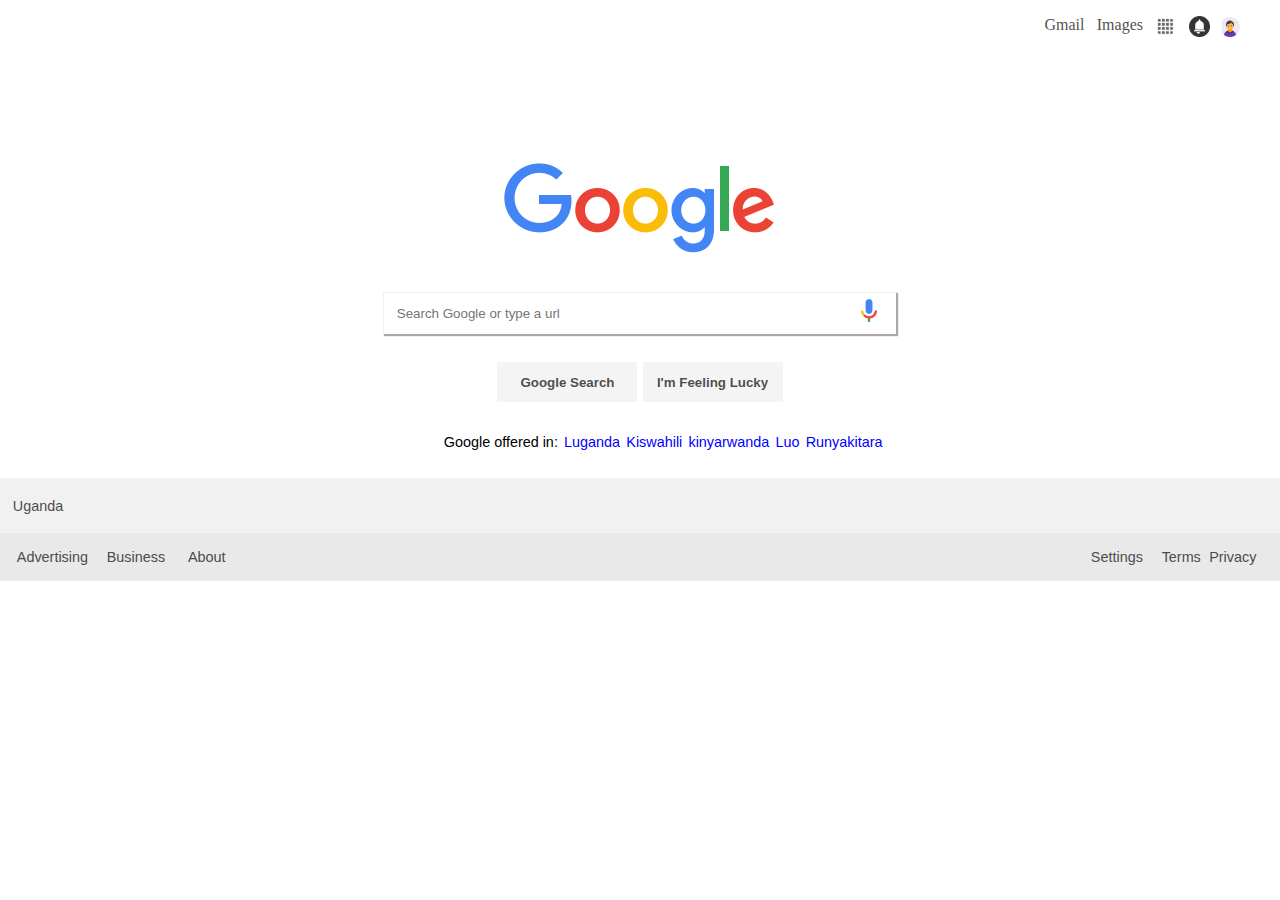
<file: UI/index.html>
<!DOCTYPE html>
<html>

<head>
    <title>Google</title>
    <link rel="shortcut icon" type="image/png" href="img/Google-favicon.png" />
    <link rel="stylesheet" href="css/style.css">
    <script src="js/index.js"></script>
</head>

<body>

    <div class="container">
        <div class="topbar">
            <div></div>
            <ul>
                <li><a href="#">Gmail</a></li>
                <li><a href="#">Images</a></li>
                <li><img id="app" src="img/icons8-grid-view-30 (1).png" width=21 /></li>
                <li><img id="notification" src="img/09_bell-512.png" width=21 /></li>
                <li class="dropdown">
                    <img class="dropbtn" onclick="myFunction()" d="user" src="img/icons8-male-user-96.png" width=24 />
                    <div class="dropdown-content" id="myDropdown">
                        <ul>
                            <li>
                                <ul>
                                    <li><img id="user2" src="img/icons8-male-user-96.png" width=100 />
                                    </li>
                                    <li>
                                        <div>
                                            <h4>User name</h4>
                                            <h4>User email</h4>
                                        </div>
                                    </li>
                                </ul>
                            </li>
                        </ul>
                        <ul>
                            <li>
                                <div id="do">
                                    <input type="submit" value="Add account">
                                    <input type="submit" value="Sign out">
                                </div>
                            </li>
                        </ul>
                    </div>
                </li>
            </ul>

        </div>
        <div class="heading">
            <!-- <h1>Google</h1> -->
            <img src="img/googlelogo.png" />
        </div>
        <div class="search">
            <form>
                <input type="search" placeholder="Search Google or type a url" id="search_bar" /><img src="img/microphone.png"
                    width=16 />
                <div class="btn">
                    <input type="submit" value="Google Search" class="search_btn" onclick="myFunction" />
                    <input type="submit" value="I'm Feeling Lucky" class="search_btn" onclick="myFunction" />
                </div>
            </form>
        </div>
        <div class="langs">
            <ul>
                <li>Google offered in:</li>
                <li><a href="#">Luganda</a></li>
                <li><a href="#">Kiswahili</a></li>
                <li><a href="#">kinyarwanda</a></li>
                <li><a href="#">Luo</a></li>
                <li><a href="#">Runyakitara</a></li>
            </ul>
        </div>
        <div class="footer">
            <div id="country">
                <h4>Uganda</h4>
            </div>
            <div id="bottom_menu">
                <ul>
                    <li class="left"><a href="#">Advertising</a></li>
                    <li class="left"><a href="#">Business</a></li>
                    <li class="left"><a href="#">About</a></li>
                    <li class="right"><a href="#">Privacy</a></li>
                    <li class="right"><a href="#">Terms</a></li>
                    <li class="right"><a href="#">Settings</a></li>
                </ul>
            </div>
        </div>
    </div>
</body>

</html>
</file>
<file: UI/css/style.css>
body{
    padding:0;
    margin: 0;
    /* background-color: beige; */
    overflow: hidden;
}

.container{
    display: flex;
    flex-direction: column;
    height:100%;
    /* background-color: yellow; */
}

.container > .topbar{
    display: flex;
    flex-direction: row;
    width:100%;
}

.container > .topbar > div{
    display: flex;
    flex:4;
}

.container > .topbar > ul{
    display: flex;
    flex:1;
    width:100%;
}

.container > .topbar > ul > li{
    display: inline-block;
    margin-left:5%;
    list-style-type: none;
}

.container > .topbar > ul > li > a{
   color:rgba(68, 67, 67, 0.938);
    text-decoration: none;
    font-size: 100%;
}

.container > .heading{
    display: flex;
    flex-direction: row;
    justify-content: center;
}

.container > .heading > img{
    font-family: Arial, Helvetica, sans-serif;
    font-size: 250%;
    margin-top:7%;
    margin-bottom: 3%;
}

.container > .search > form {
    display: flex;
    flex-direction: column;
    justify-items: center;
}

.container > .search > form > #search_bar{
    display: flex;
    flex-direction: row;
    width:40%;
    margin:0 auto;
    margin-bottom: 2%;
    padding:1%;
    border:1px solid lightgray;
    box-shadow: 1px 1px 1px 1px #aaa7a7;
    /* border-radius: 60px; */
    border-style: none;
}

.container > .search > form > img {
    position: absolute;
    float: right;
    right:31.5%;
    margin-top:0.5%;
    cursor: pointer;
}

.container > .search > form > .btn{
    display: flex;
    flex-direction: row;
    width:100%;
    justify-content: center;
}

.container > .search > form > .btn > .search_btn{
    width:140px;
    margin-bottom: 12%;
    margin:0.2%;
    padding:1%;
    /* border-radius: 60px; */
    border-style: none;
    color:rgba(68, 67, 67, 0.938);
    font-weight: 600;
    background-color:rgba(228, 224, 224, 0.356);
}

.container > .langs{
    display: flex;
    flex-direction: row;
    margin-top:1%;
    margin-bottom:1%;
    width:100%;
}
.container > .langs > ul{
    display: flex;
    flex-direction: row;
    width:100%;
    justify-content: center;
}

.container > .langs > ul > li{
    float:left;
    margin-left:0.5%;
    list-style-type:none;  
    font-weight: 100;
    font-size: 90%;
    font-family: -apple-system, BlinkMacSystemFont, 'Segoe UI', Roboto, Oxygen, Ubuntu, Cantarell, 'Open Sans', 'Helvetica Neue', sans-serif;
}

.container > .langs > ul > li > a{
    float:left;
    color: blue;
    text-decoration: none;
}

.container > .langs > ul > li > a:hover{
    text-decoration: underline;  
}




.container > .footer{
    display:flex;
    flex-direction: column;
}

.container > .footer > #country{
    display: inline-flex;
    flex-direction: row;
    width:100%;
    margin:0;
    background-color:rgba(211, 211, 211, 0.322);
}

.container > .footer > #country > h4{
    margin-left:1%;
    color:rgb(77, 75, 75);
    font-family: -apple-system, BlinkMacSystemFont, 'Segoe UI', Roboto, Oxygen, Ubuntu, Cantarell, 'Open Sans', 'Helvetica Neue', sans-serif;
    font-weight: 100;
    font-size: 90%;
}

.container > .footer > #bottom_menu{
    display: inline-flex;
    flex-direction: row;
    width:100%;
    background-color:rgba(197, 196, 196, 0.363);
}

.container > .footer > #bottom_menu > ul{
    display: inline-block;
    width:100%;
}

.container > .footer > #bottom_menu > ul > li{
    float:left;
    margin-left:1%;
    list-style-type: none;
    
}

.container > .footer > #bottom_menu > ul > li > a{
    text-decoration: none;
    color:rgb(77, 75, 75);
    font-family: -apple-system, BlinkMacSystemFont, 'Segoe UI', Roboto, Oxygen, Ubuntu, Cantarell, 'Open Sans', 'Helvetica Neue', sans-serif;
    font-weight: 100;
    font-size: 90%;
    margin-left:-50%;
}

.container > .footer > #bottom_menu > ul > .left{
    display: flex;
    float:left;
}

.container > .footer > #bottom_menu > ul > .right{
    display: flex;
    float:right;
}

.container > .footer > #bottom_menu > ul > li > a:hover{
    text-decoration: underline;
}


.dropdown {
    float: left;
    overflow: hidden;
    margin-top:-15px;
    
}

.dropdown .dropbtn {
    cursor: pointer;
    font-size: 16px;    
    border: none;
    outline: none;
    color: white;
    padding: 14px 16px;
    background-color: inherit;
    font-family: inherit;
    margin: 0;
    margin-left:-20px;
}


.dropdown-content {
    display: none;
    position: absolute;
    float: right;
    right:10px;
    background-color: #f9f9f9;
    min-width: 160px;
    box-shadow: 0px 8px 16px 0px rgba(0,0,0,0.2);
    z-index: 1;
}

.dropdown-content ul {
    float: none;
    display: block;
}
.dropdown-content ul > li > ul{
    margin-left:-35%;
}
.dropdown-content ul > li > ul >li{
    float: left;
    display: block;
}
.dropdown-content > ul > li > ul > li > #user2 {
    width:100%;
}

.dropdown-content > ul > li > #do{
    display: inline-block;
    margin-left:-20%;
}

.dropdown-content ul li{
    float: none;
    color: black;
    padding: 12px 16px;
    text-decoration: none;
    display: block;
    text-align: left;
}

.dropdown-content a:hover {
    background-color: #ddd;
}

.show {
    display: block;
}
</file>
